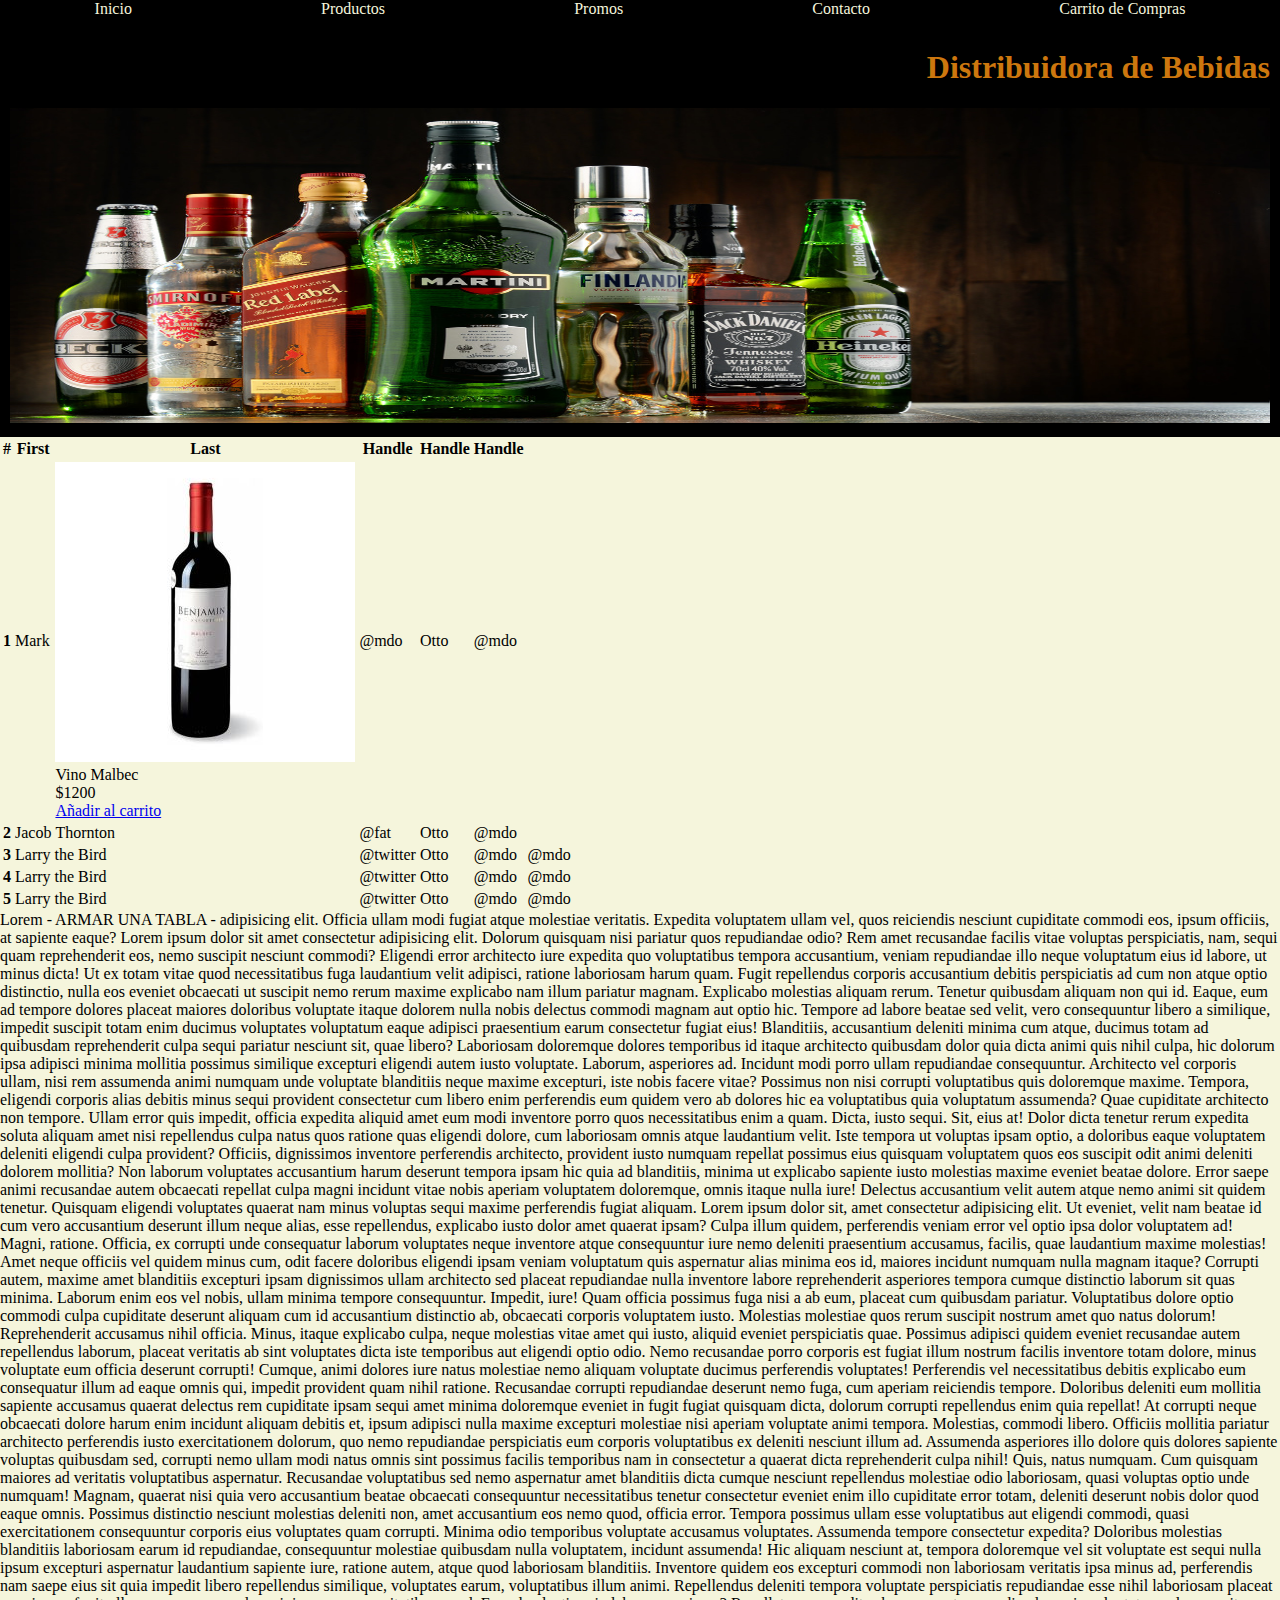
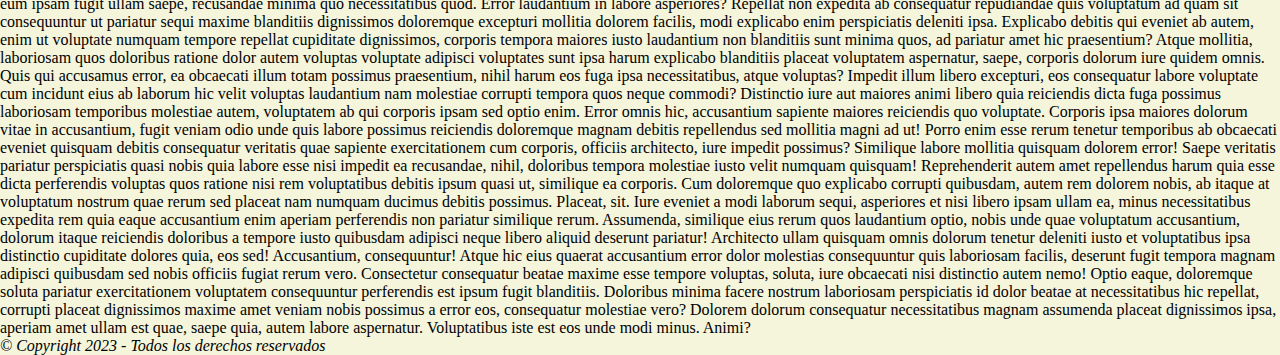
<file: index.html>
<!DOCTYPE html>
<html lang="es">
<head>
    <meta charset="UTF-8">
    <meta name="viewport" content="width=device-width, initial-scale=1.0">
    <link rel="stylesheet" href="estilo.css">
    <link href="https://cdn.jsdelivr.net/npm/bootstrap@5.3.2/dist/css/bootstrap.min.css" rel="stylesheet" integrity="sha384-T3c6CoIi6uLrA9TneNEoa7RxnatzjcDSCmG1MXxSR1GAsXEV/Dwwykc2MPK8M2HN" crossorigin="anonymous">
    <title>DISTRIBUIDORA DE BEBIDAS</title>
</head>
<body>
    <nav>
        <ul>
            <li> <a href="index.html">Inicio</a></li>
            <li> <a href="index.html">Productos</a></li>
            <li> <a href="promos.html">Promos</a></li>
            <li> <a href="contacto.html">Contacto</a></li>
            <li> <a href="carrito.html">Carrito de Compras</a></li>
        </ul>
    </nav>
    <header>
        <h1>Distribuidora de Bebidas</h1>
        <img src="img/botellas-fondp.jpg" alt="imagen de fondo" id="botellas">
    </header>
    <main>
        <table class="table">
            <thead>
              <tr>
                <th scope="col">#</th>
                <th scope="col">First</th>
                <th scope="col">Last</th>
                <th scope="col">Handle</th>
                <th scope="col">Handle</th>
                <th scope="col">Handle</th>
              </tr>
            </thead>
            <tbody>
              <tr>
                <th scope="row">1</th>
                <td>Mark</td>
                <td><img src="img/BENJAMIN-MALBEC-300x300.jpg" alt="imagen1"><br>Vino Malbec<br>$1200 <br><a href="carrito.html">Añadir al carrito</a>
                </td>
                <td>@mdo</td>
                <td>Otto</td>
                <td>@mdo</td>
              </tr>
              <tr>
                <th scope="row">2</th>
                <td>Jacob</td>
                <td>Thornton</td>
                <td>@fat</td>
                <td>Otto</td>
                <td>@mdo</td>
              </tr>
              <tr>
                <th scope="row">3</th>
                <td colspan="2">Larry the Bird</td>
                <td>@twitter</td>
                <td>Otto</td>
                <td>@mdo</td>
                <td>@mdo</td>
              </tr>
              <tr>
                <th scope="row">4</th>
                <td colspan="2">Larry the Bird</td>
                <td>@twitter</td>
                <td>Otto</td>
                <td>@mdo</td>
                <td>@mdo</td>
              </tr>
              <tr>
                <th scope="row">5</th>
                <td colspan="2">Larry the Bird</td>
                <td>@twitter</td>
                <td>Otto</td>
                <td>@mdo</td>
                <td>@mdo</td>
              </tr>
            </tbody>
          </table>
        Lorem  - ARMAR UNA TABLA - adipisicing elit. Officia ullam modi fugiat atque molestiae veritatis. Expedita voluptatem ullam vel, quos reiciendis nesciunt cupiditate commodi eos, ipsum officiis, at sapiente eaque?
        Lorem ipsum dolor sit amet consectetur adipisicing elit. Dolorum quisquam nisi pariatur quos repudiandae odio? Rem amet recusandae facilis vitae voluptas perspiciatis, nam, sequi quam reprehenderit eos, nemo suscipit nesciunt commodi? Eligendi error architecto iure expedita quo voluptatibus tempora accusantium, veniam repudiandae illo neque voluptatum eius id labore, ut minus dicta! Ut ex totam vitae quod necessitatibus fuga laudantium velit adipisci, ratione laboriosam harum quam. Fugit repellendus corporis accusantium debitis perspiciatis ad cum non atque optio distinctio, nulla eos eveniet obcaecati ut suscipit nemo rerum maxime explicabo nam illum pariatur magnam. Explicabo molestias aliquam rerum. Tenetur quibusdam aliquam non qui id. Eaque, eum ad tempore dolores placeat maiores doloribus voluptate itaque dolorem nulla nobis delectus commodi magnam aut optio hic. Tempore ad labore beatae sed velit, vero consequuntur libero a similique, impedit suscipit totam enim ducimus voluptates voluptatum eaque adipisci praesentium earum consectetur fugiat eius! Blanditiis, accusantium deleniti minima cum atque, ducimus totam ad quibusdam reprehenderit culpa sequi pariatur nesciunt sit, quae libero? Laboriosam doloremque dolores temporibus id itaque architecto quibusdam dolor quia dicta animi quis nihil culpa, hic dolorum ipsa adipisci minima mollitia possimus similique excepturi eligendi autem iusto voluptate. Laborum, asperiores ad. Incidunt modi porro ullam repudiandae consequuntur. Architecto vel corporis ullam, nisi rem assumenda animi numquam unde voluptate blanditiis neque maxime excepturi, iste nobis facere vitae? Possimus non nisi corrupti voluptatibus quis doloremque maxime. Tempora, eligendi corporis alias debitis minus sequi provident consectetur cum libero enim perferendis eum quidem vero ab dolores hic ea voluptatibus quia voluptatum assumenda? Quae cupiditate architecto non tempore. Ullam error quis impedit, officia expedita aliquid amet eum modi inventore porro quos necessitatibus enim a quam. Dicta, iusto sequi. Sit, eius at! Dolor dicta tenetur rerum expedita soluta aliquam amet nisi repellendus culpa natus quos ratione quas eligendi dolore, cum laboriosam omnis atque laudantium velit. Iste tempora ut voluptas ipsam optio, a doloribus eaque voluptatem deleniti eligendi culpa provident? Officiis, dignissimos inventore perferendis architecto, provident iusto numquam repellat possimus eius quisquam voluptatem quos eos suscipit odit animi deleniti dolorem mollitia? Non laborum voluptates accusantium harum deserunt tempora ipsam hic quia ad blanditiis, minima ut explicabo sapiente iusto molestias maxime eveniet beatae dolore. Error saepe animi recusandae autem obcaecati repellat culpa magni incidunt vitae nobis aperiam voluptatem doloremque, omnis itaque nulla iure! Delectus accusantium velit autem atque nemo animi sit quidem tenetur. Quisquam eligendi voluptates quaerat nam minus voluptas sequi maxime perferendis fugiat aliquam.
        Lorem ipsum dolor sit, amet consectetur adipisicing elit. Ut eveniet, velit nam beatae id cum vero accusantium deserunt illum neque alias, esse repellendus, explicabo iusto dolor amet quaerat ipsam? Culpa illum quidem, perferendis veniam error vel optio ipsa dolor voluptatem ad! Magni, ratione. Officia, ex corrupti unde consequatur laborum voluptates neque inventore atque consequuntur iure nemo deleniti praesentium accusamus, facilis, quae laudantium maxime molestias! Amet neque officiis vel quidem minus cum, odit facere doloribus eligendi ipsam veniam voluptatum quis aspernatur alias minima eos id, maiores incidunt numquam nulla magnam itaque? Corrupti autem, maxime amet blanditiis excepturi ipsam dignissimos ullam architecto sed placeat repudiandae nulla inventore labore reprehenderit asperiores tempora cumque distinctio laborum sit quas minima. Laborum enim eos vel nobis, ullam minima tempore consequuntur. Impedit, iure! Quam officia possimus fuga nisi a ab eum, placeat cum quibusdam pariatur. Voluptatibus dolore optio commodi culpa cupiditate deserunt aliquam cum id accusantium distinctio ab, obcaecati corporis voluptatem iusto. Molestias molestiae quos rerum suscipit nostrum amet quo natus dolorum! Reprehenderit accusamus nihil officia. Minus, itaque explicabo culpa, neque molestias vitae amet qui iusto, aliquid eveniet perspiciatis quae. Possimus adipisci quidem eveniet recusandae autem repellendus laborum, placeat veritatis ab sint voluptates dicta iste temporibus aut eligendi optio odio. Nemo recusandae porro corporis est fugiat illum nostrum facilis inventore totam dolore, minus voluptate eum officia deserunt corrupti! Cumque, animi dolores iure natus molestiae nemo aliquam voluptate ducimus perferendis voluptates! Perferendis vel necessitatibus debitis explicabo eum consequatur illum ad eaque omnis qui, impedit provident quam nihil ratione. Recusandae corrupti repudiandae deserunt nemo fuga, cum aperiam reiciendis tempore. Doloribus deleniti eum mollitia sapiente accusamus quaerat delectus rem cupiditate ipsam sequi amet minima doloremque eveniet in fugit fugiat quisquam dicta, dolorum corrupti repellendus enim quia repellat! At corrupti neque obcaecati dolore harum enim incidunt aliquam debitis et, ipsum adipisci nulla maxime excepturi molestiae nisi aperiam voluptate animi tempora. Molestias, commodi libero. Officiis mollitia pariatur architecto perferendis iusto exercitationem dolorum, quo nemo repudiandae perspiciatis eum corporis voluptatibus ex deleniti nesciunt illum ad. Assumenda asperiores illo dolore quis dolores sapiente voluptas quibusdam sed, corrupti nemo ullam modi natus omnis sint possimus facilis temporibus nam in consectetur a quaerat dicta reprehenderit culpa nihil! Quis, natus numquam. Cum quisquam maiores ad veritatis voluptatibus aspernatur. Recusandae voluptatibus sed nemo aspernatur amet blanditiis dicta cumque nesciunt repellendus molestiae odio laboriosam, quasi voluptas optio unde numquam! Magnam, quaerat nisi quia vero accusantium beatae obcaecati consequuntur necessitatibus tenetur consectetur eveniet enim illo cupiditate error totam, deleniti deserunt nobis dolor quod eaque omnis. Possimus distinctio nesciunt molestias deleniti non, amet accusantium eos nemo quod, officia error. Tempora possimus ullam esse voluptatibus aut eligendi commodi, quasi exercitationem consequuntur corporis eius voluptates quam corrupti. Minima odio temporibus voluptate accusamus voluptates. Assumenda tempore consectetur expedita? Doloribus molestias blanditiis laboriosam earum id repudiandae, consequuntur molestiae quibusdam nulla voluptatem, incidunt assumenda! Hic aliquam nesciunt at, tempora doloremque vel sit voluptate est sequi nulla ipsum excepturi aspernatur laudantium sapiente iure, ratione autem, atque quod laboriosam blanditiis. Inventore quidem eos excepturi commodi non laboriosam veritatis ipsa minus ad, perferendis nam saepe eius sit quia impedit libero repellendus similique, voluptates earum, voluptatibus illum animi. Repellendus deleniti tempora voluptate perspiciatis repudiandae esse nihil laboriosam placeat eum ipsam fugit ullam saepe, recusandae minima quo necessitatibus quod. Error laudantium in labore asperiores? Repellat non expedita ab consequatur repudiandae quis voluptatum ad quam sit consequuntur ut pariatur sequi maxime blanditiis dignissimos doloremque excepturi mollitia dolorem facilis, modi explicabo enim perspiciatis deleniti ipsa. Explicabo debitis qui eveniet ab autem, enim ut voluptate numquam tempore repellat cupiditate dignissimos, corporis tempora maiores iusto laudantium non blanditiis sunt minima quos, ad pariatur amet hic praesentium? Atque mollitia, laboriosam quos doloribus ratione dolor autem voluptas voluptate adipisci voluptates sunt ipsa harum explicabo blanditiis placeat voluptatem aspernatur, saepe, corporis dolorum iure quidem omnis. Quis qui accusamus error, ea obcaecati illum totam possimus praesentium, nihil harum eos fuga ipsa necessitatibus, atque voluptas? Impedit illum libero excepturi, eos consequatur labore voluptate cum incidunt eius ab laborum hic velit voluptas laudantium nam molestiae corrupti tempora quos neque commodi? Distinctio iure aut maiores animi libero quia reiciendis dicta fuga possimus laboriosam temporibus molestiae autem, voluptatem ab qui corporis ipsam sed optio enim. Error omnis hic, accusantium sapiente maiores reiciendis quo voluptate. Corporis ipsa maiores dolorum vitae in accusantium, fugit veniam odio unde quis labore possimus reiciendis doloremque magnam debitis repellendus sed mollitia magni ad ut! Porro enim esse rerum tenetur temporibus ab obcaecati eveniet quisquam debitis consequatur veritatis quae sapiente exercitationem cum corporis, officiis architecto, iure impedit possimus? Similique labore mollitia quisquam dolorem error! Saepe veritatis pariatur perspiciatis quasi nobis quia labore esse nisi impedit ea recusandae, nihil, doloribus tempora molestiae iusto velit numquam quisquam! Reprehenderit autem amet repellendus harum quia esse dicta perferendis voluptas quos ratione nisi rem voluptatibus debitis ipsum quasi ut, similique ea corporis. Cum doloremque quo explicabo corrupti quibusdam, autem rem dolorem nobis, ab itaque at voluptatum nostrum quae rerum sed placeat nam numquam ducimus debitis possimus. Placeat, sit. Iure eveniet a modi laborum sequi, asperiores et nisi libero ipsam ullam ea, minus necessitatibus expedita rem quia eaque accusantium enim aperiam perferendis non pariatur similique rerum. Assumenda, similique eius rerum quos laudantium optio, nobis unde quae voluptatum accusantium, dolorum itaque reiciendis doloribus a tempore iusto quibusdam adipisci neque libero aliquid deserunt pariatur! Architecto ullam quisquam omnis dolorum tenetur deleniti iusto et voluptatibus ipsa distinctio cupiditate dolores quia, eos sed! Accusantium, consequuntur! Atque hic eius quaerat accusantium error dolor molestias consequuntur quis laboriosam facilis, deserunt fugit tempora magnam adipisci quibusdam sed nobis officiis fugiat rerum vero. Consectetur consequatur beatae maxime esse tempore voluptas, soluta, iure obcaecati nisi distinctio autem nemo! Optio eaque, doloremque soluta pariatur exercitationem voluptatem consequuntur perferendis est ipsum fugit blanditiis. Doloribus minima facere nostrum laboriosam perspiciatis id dolor beatae at necessitatibus hic repellat, corrupti placeat dignissimos maxime amet veniam nobis possimus a error eos, consequatur molestiae vero? Dolorem dolorum consequatur necessitatibus magnam assumenda placeat dignissimos ipsa, aperiam amet ullam est quae, saepe quia, autem labore aspernatur. Voluptatibus iste est eos unde modi minus. Animi?
    </main>
    <footer>
        <address>© Copyright 2023 - Todos los derechos reservados</address>
    </footer>
    <script src="https://cdn.jsdelivr.net/npm/bootstrap@5.3.2/dist/js/bootstrap.bundle.min.js" integrity="sha384-C6RzsynM9kWDrMNeT87bh95OGNyZPhcTNXj1NW7RuBCsyN/o0jlpcV8Qyq46cDfL" crossorigin="anonymous"></script>
</body>
</html>
</file>
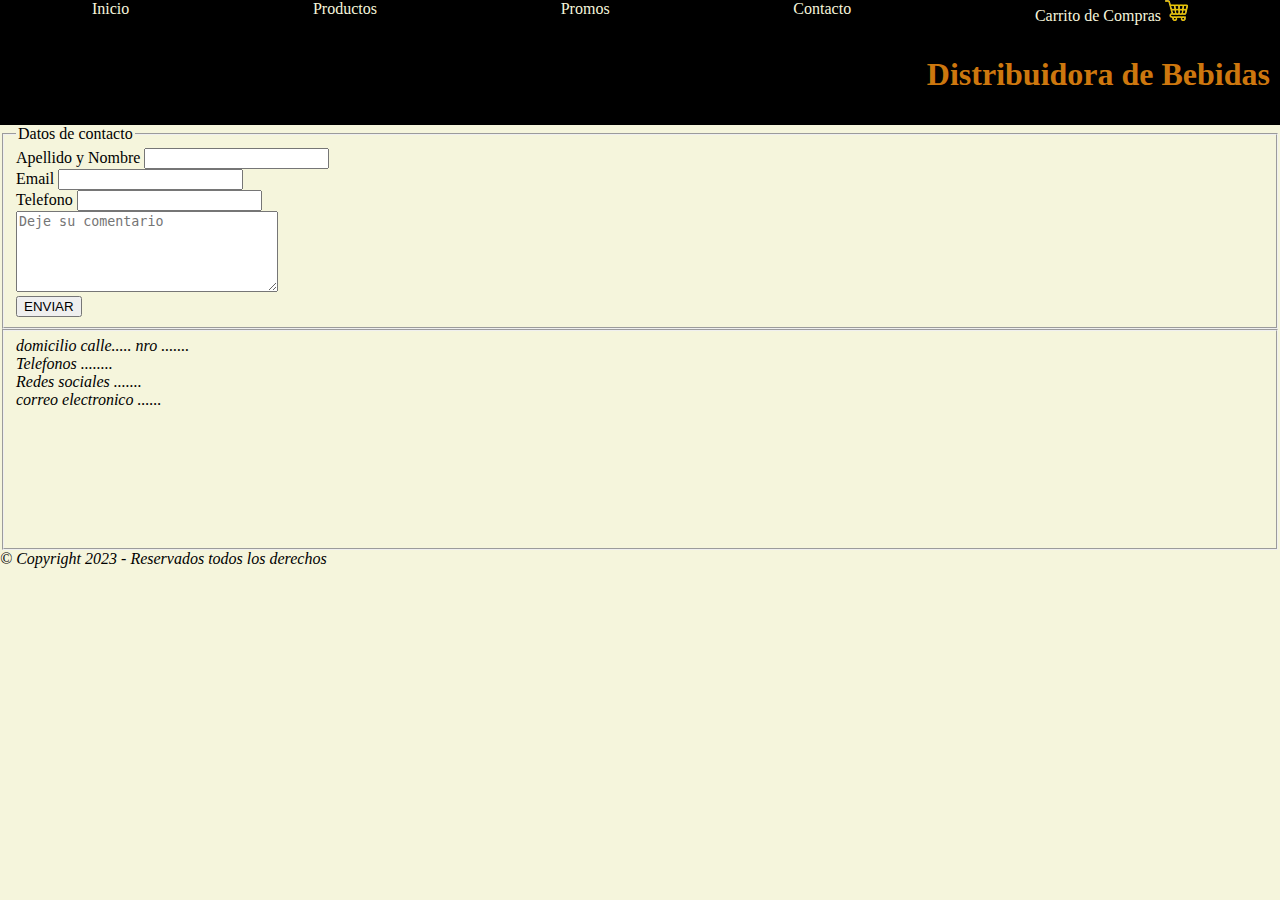
<file: contacto.html>
<!DOCTYPE html>
<html lang="en">
<head>
    <meta charset="UTF-8">
    <meta name="viewport" content="width=device-width, initial-scale=1.0">
    <link rel="stylesheet" href="estilo.css">
    <!--<link href="https://cdn.jsdelivr.net/npm/bootstrap@5.3.2/dist/css/bootstrap.min.css" rel="stylesheet" integrity="sha384-T3c6CoIi6uLrA9TneNEoa7RxnatzjcDSCmG1MXxSR1GAsXEV/Dwwykc2MPK8M2HN" crossorigin="anonymous">-->
    <title>Contacto</title>
</head>
<body>
    <nav>
        <ul>
            <li> <a href="index.html">Inicio</a></li>
            <li> <a href="index.html">Productos</a></li>
            <li> <a href="promos.html">Promos</a></li>
            <li> <a href="contacto.html">Contacto</a></li>
            <li> <a href="carrito.html">Carrito de Compras <img src="img/carrito.png" alt="Carrito"></a></li>
        </ul>
    </nav>
    <header>
        <h1>Distribuidora de Bebidas</h1>
    </header>
    <main>
        <form action="" method="get">
            <fieldset>
                <legend>Datos de contacto</legend>
                <label for="apellido">Apellido y Nombre </label>
                <input type="text" name="" id="" placeholder=""> <br>
                <label for="email">Email </label>
                <input type="email" name="" id="" placeholder=""> <br>
                <label for="telefono">Telefono </label>
                <input type="number" name="" id=""> <br>
                <textarea name="mensaje" id="" cols="30" rows="5" maxlength="500" placeholder="Deje su comentario"></textarea> <br>
                <input type="submit" value="ENVIAR">
            </fieldset>
        </form>
        <div>
            <fieldset>
                <address>domicilio calle..... nro ....... <br>
                    Telefonos ........ <br>
                    Redes sociales ....... <br>
                    correo electronico ...... <br>
                    <iframe src="https://www.google.com/maps/embed?pb=!1m18!1m12!1m3!1d3284.0139335011336!2d-58.384692225409225!3d-34.60380917295426!2m3!1f0!2f0!3f0!3m2!1i1024!2i768!4f13.1!3m3!1m2!1s0x95bccacf425a4a19%3A0xaf19ab7297421a8!2sAv.%209%20de%20Julio%20%26%20Av.%20Corrientes%2C%20C1048%20CABA!5e0!3m2!1ses-419!2sar!4v1700704958954!5m2!1ses-419!2sar" width="200" height="125" style="border:0;" allowfullscreen="" loading="lazy" referrerpolicy="no-referrer-when-downgrade"></iframe>
                </address>
            </fieldset>
        </div>
    </main>
    <footer>
        <address>© Copyright 2023 - Reservados todos los derechos</address>
    </footer>
    <!--<script src="https://cdn.jsdelivr.net/npm/bootstrap@5.3.2/dist/js/bootstrap.bundle.min.js" integrity="sha384-C6RzsynM9kWDrMNeT87bh95OGNyZPhcTNXj1NW7RuBCsyN/o0jlpcV8Qyq46cDfL" crossorigin="anonymous"></script>-->
</body>
</html>
</file>
<file: estilo.css>
body {
    border: 0;
    margin: 0;
    padding: 0;
    background-color: beige;
}

nav ul {
    border: 0;
    margin: 0;
    padding: 0;
    list-style: none;
    display: flex;
    justify-content: space-around;
    background-color: black;
}

nav ul li a {
    color: beige;
    text-decoration-line: none;
}

#botellas {
    width: 100%;
    height: 35vh;
}

header {
    border: 0;
    margin: 0;
    padding: 10px;
    background-color: black;
    color: rgb(205, 119, 14);
    text-align: right;
}

td {
    justify-content: center;
}
</file>
